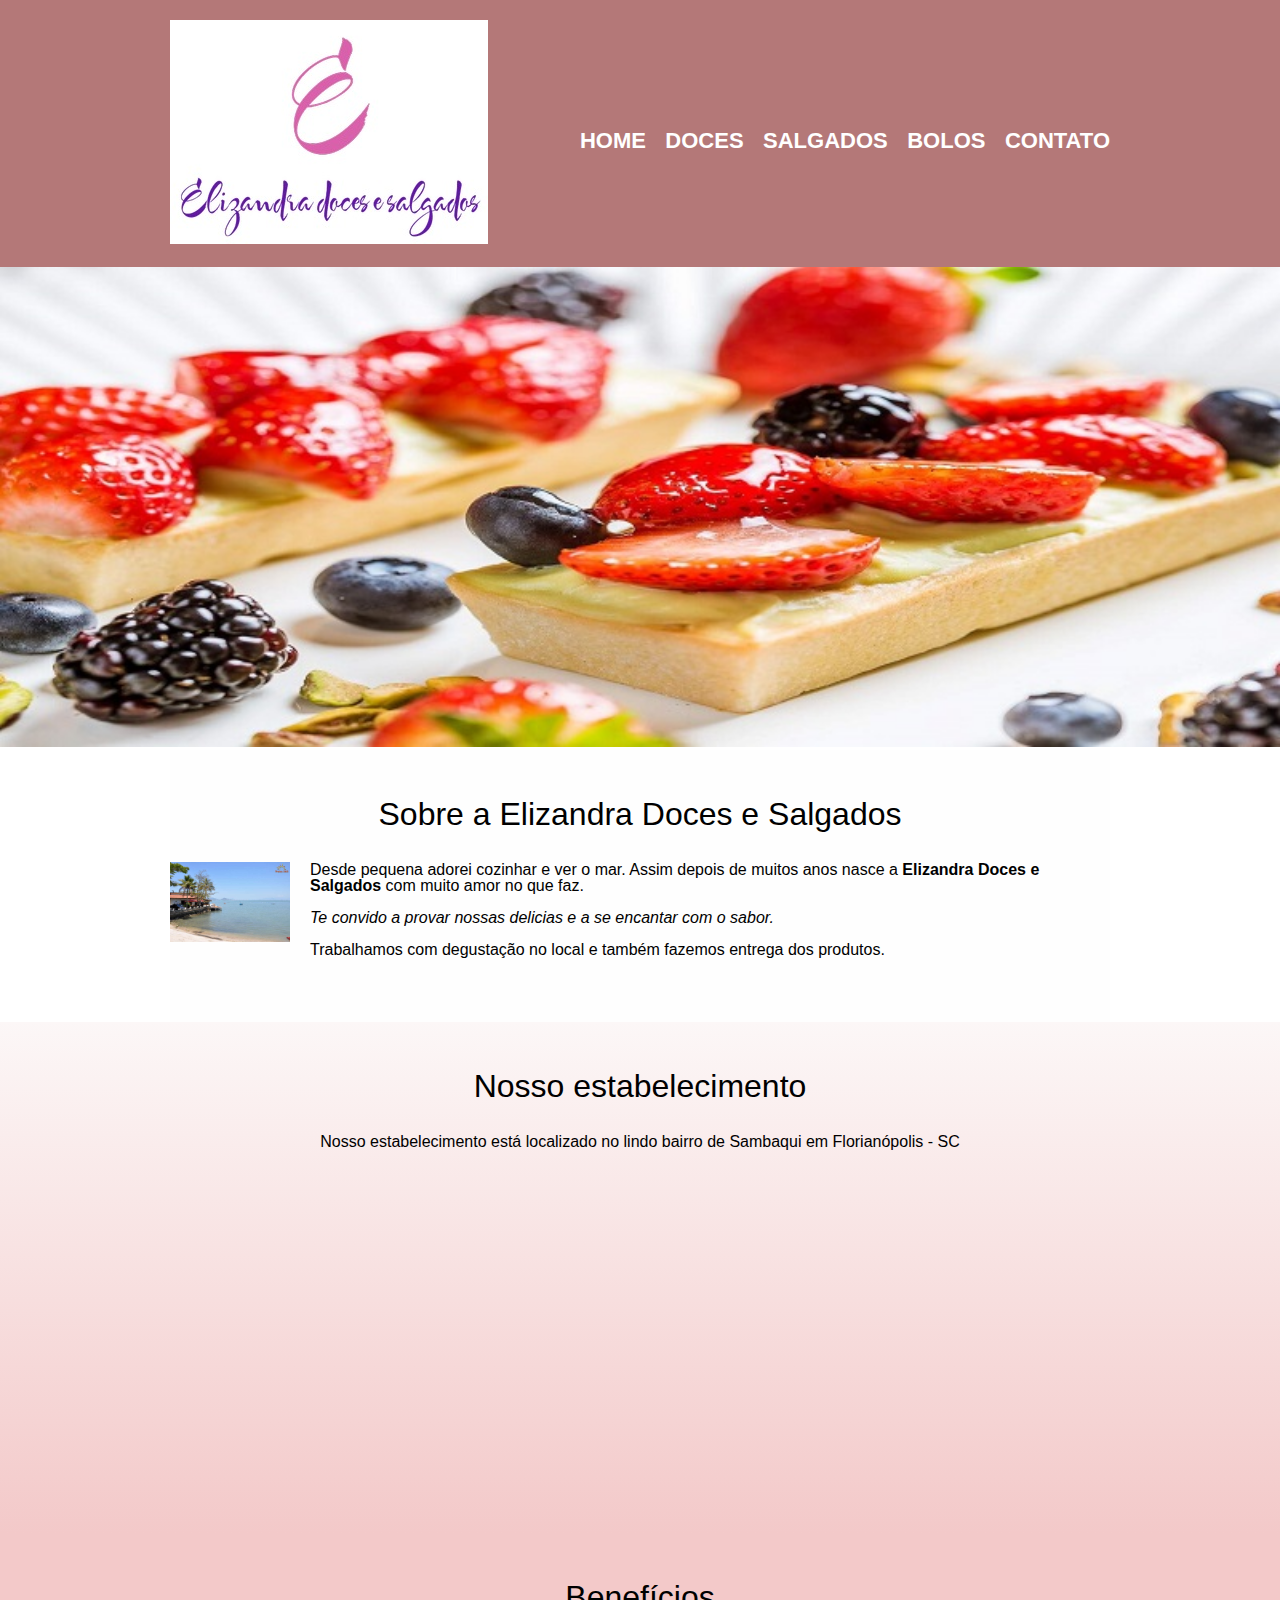
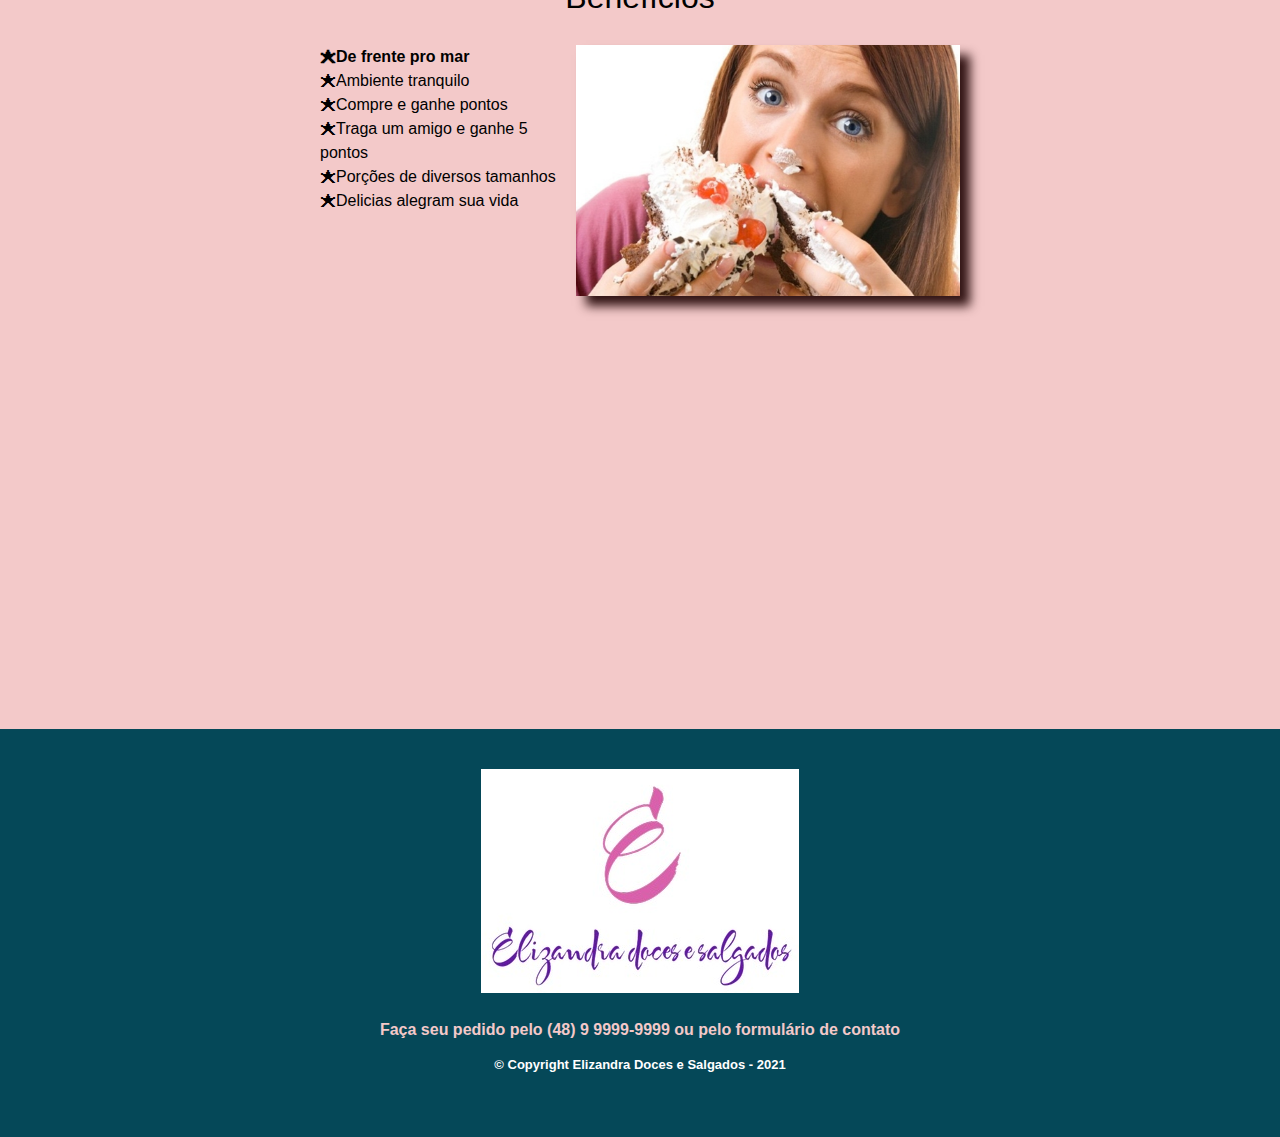
<file: index.html>
<!DOCTYPE html>
<html lang="pt-br">
	<head>
		<meta charset="UTF-8">
		<meta name="viewport" content="width=device-width">
		<title>Elizandra Doces e Salgados</title>

		<link rel="stylesheet" href="reset.css">
		<link rel="stylesheet" href="style.css">
		<link href="https://fonts.googleapis.com/css2?family=Raleway:wght@200&display=swap" rel="stylesheet">
	
	</head>

	<body>
		<header>
			<div class="caixa">
				<h1><img src="logo2.jpg"></h1>

				<nav>
					<ul>
						<li><a href="index.html">Home</a></li>
						<li><a href="doces.html">Doces</a></li>
						<li><a href="salgados.html">Salgados</a></li>
						<li><a href="bolos.html">Bolos</a></li>
						<li><a href="contato.html">Contato</a></li>
					</ul>
				</nav>
			</div>
		</header>

		<img class="doceria" src="banner.jpg">

		<main>
			<section class="principal">
				<h2 class="titulo-principal">Sobre a Elizandra Doces e Salgados</h2>

				<img class="sambaqui" src="sambaqui.jpg" alt="Praia do Sambaqui.">
		 
				<p>Desde pequena adorei cozinhar e ver o mar. Assim depois de muitos anos nasce a <strong>Elizandra Doces e Salgados</strong> com muito amor no que faz.</p>

				<p id="missao"><em>Te convido a provar nossas delicias e a se encantar com o sabor.</em></p>

				<p>Trabalhamos com degustação no local e também fazemos entrega dos produtos.</p>
			</section>

			<section class="mapa">
				<h3 class="titulo-principal">Nosso estabelecimento</h3>
				<p>Nosso estabelecimento está localizado no lindo bairro de Sambaqui em Florianópolis - SC</p>

				<div class="mapa-conteudo">
					<iframe src="https://www.google.com/maps/embed?pb=!1m16!1m12!1m3!1d14157.58336881302!2d-48.53467257464627!3d-27.48806227810806!2m3!1f0!2f0!3f0!3m2!1i1024!2i768!4f13.1!2m1!1sRestaurantes!5e0!3m2!1spt-BR!2sbr!4v1632942861210!5m2!1spt-BR!2sbr"                                           width="100%" height="300" style="border:0;" allowfullscreen="" frameborder="0"></iframe>
				</div>
			</section>

			<section class="beneficios">
				<h3 class="titulo-principal">Benefícios</h3>

				<div class="conteudo-beneficios">
					<ul class="lista-beneficios">
						<li class="itens">De frente pro mar</li>
						<li class="itens">Ambiente tranquilo</li>
						<li class="itens">Compre e ganhe pontos</li>
						<li class="itens">Traga um amigo e ganhe 5 pontos</li>
						<li class="itens">Porções de diversos tamanhos</li>
						<li class="itens">Delicias alegram sua vida</li>
					</ul><img src="beneficios.jpg" class="imagem-beneficios">
				</div>

				<div class="video">
					<iframe width="100%" height="315" src="https://www.youtube.com/embed/CK_Yytfr1hY" title="YouTube video player" frameborder="0" allow="accelerometer; autoplay; clipboard-write; encrypted-media; gyroscope; picture-in-picture" allowfullscreen></iframe>
				</div>
			</section>
		</main>

		<footer>
			<img src="logo2.jpg">
			<h2 class="pedido"> Faça seu pedido pelo <strong>(48) 9 9999-9999 </strong> ou pelo formulário de contato</p>
			<p class="copyright">&copy; Copyright Elizandra Doces e Salgados - 2021</p>
		</footer>
	</body>
</html>
</file>
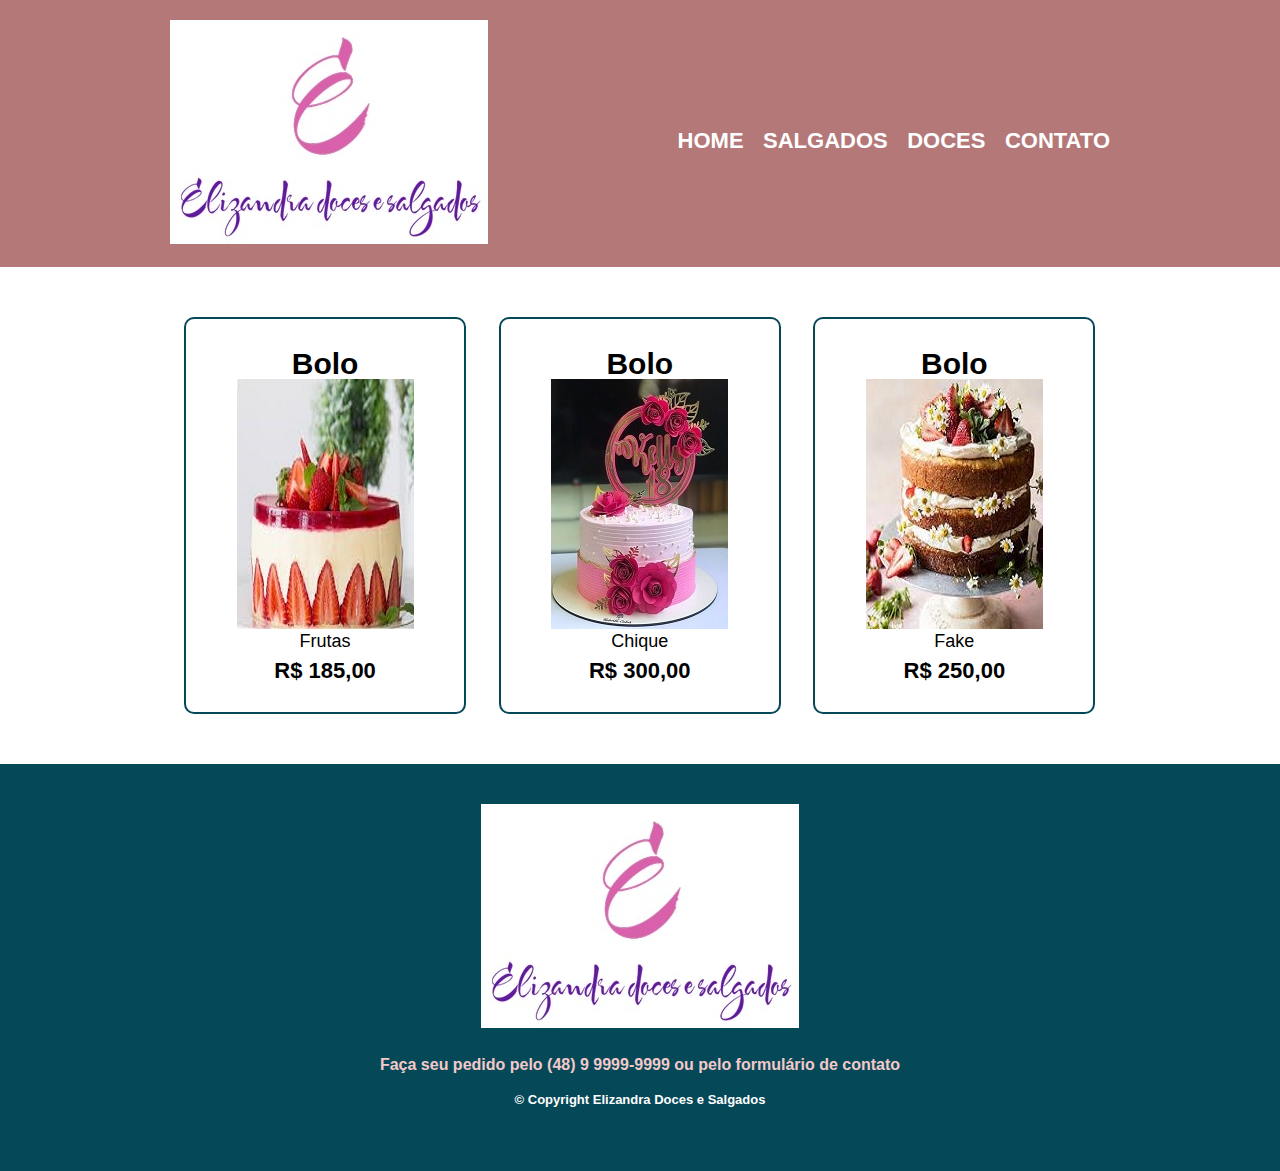
<file: bolos.html>
<!DOCTYPE html>
<html>
	<head>
		<meta charset="UTF-8">
		<title>Doces da Elizandra</title>

		<link rel="stylesheet" href="reset.css">
		<link rel="stylesheet" href="style.css">
	</head>
	<body>
		<header>
			<div class="caixa">
				<h1><img src="logo2.jpg"></h1>

				<nav>
					<ul>
						<li><a href="index.html">Home</a></li>
						<li><a href="salgados.html">Salgados</a></li>
                        <li><a href="doces.html">Doces</a></li>
						<li><a href="contato.html">Contato</a></li>
					</ul>
				</nav>
			</div>
		</header>

		<main>
			<ul class="produtos">
				<li>
					<h2>Bolo</h2>
					<img src="bolo1.jpg">
					<p class="produto-descricao">Frutas</p>
					<p class="produto-preco">R$ 185,00</p>
				</li>
				<li>
					<h2>Bolo</h2>
					<img src="bolo2.jpg">
					<p class="produto-descricao">Chique</p>
					<p class="produto-preco">R$ 300,00</p>
				</li>
				<li>
					<h2>Bolo</h2>
					<img src="bolo3.jpg">
					<p class="produto-descricao">Fake</p>
					<p class="produto-preco">R$ 250,00</p>
				</li>
			</ul>
		</main>

		<footer>
			<img src="logo2.jpg">
            <h2 class="pedido"> Faça seu pedido pelo <strong>(48) 9 9999-9999 </strong> ou pelo formulário de contato</p>
			<p class="copyright">&copy; Copyright Elizandra Doces e Salgados</p>
		</footer>
	</body>
</html>
</file>
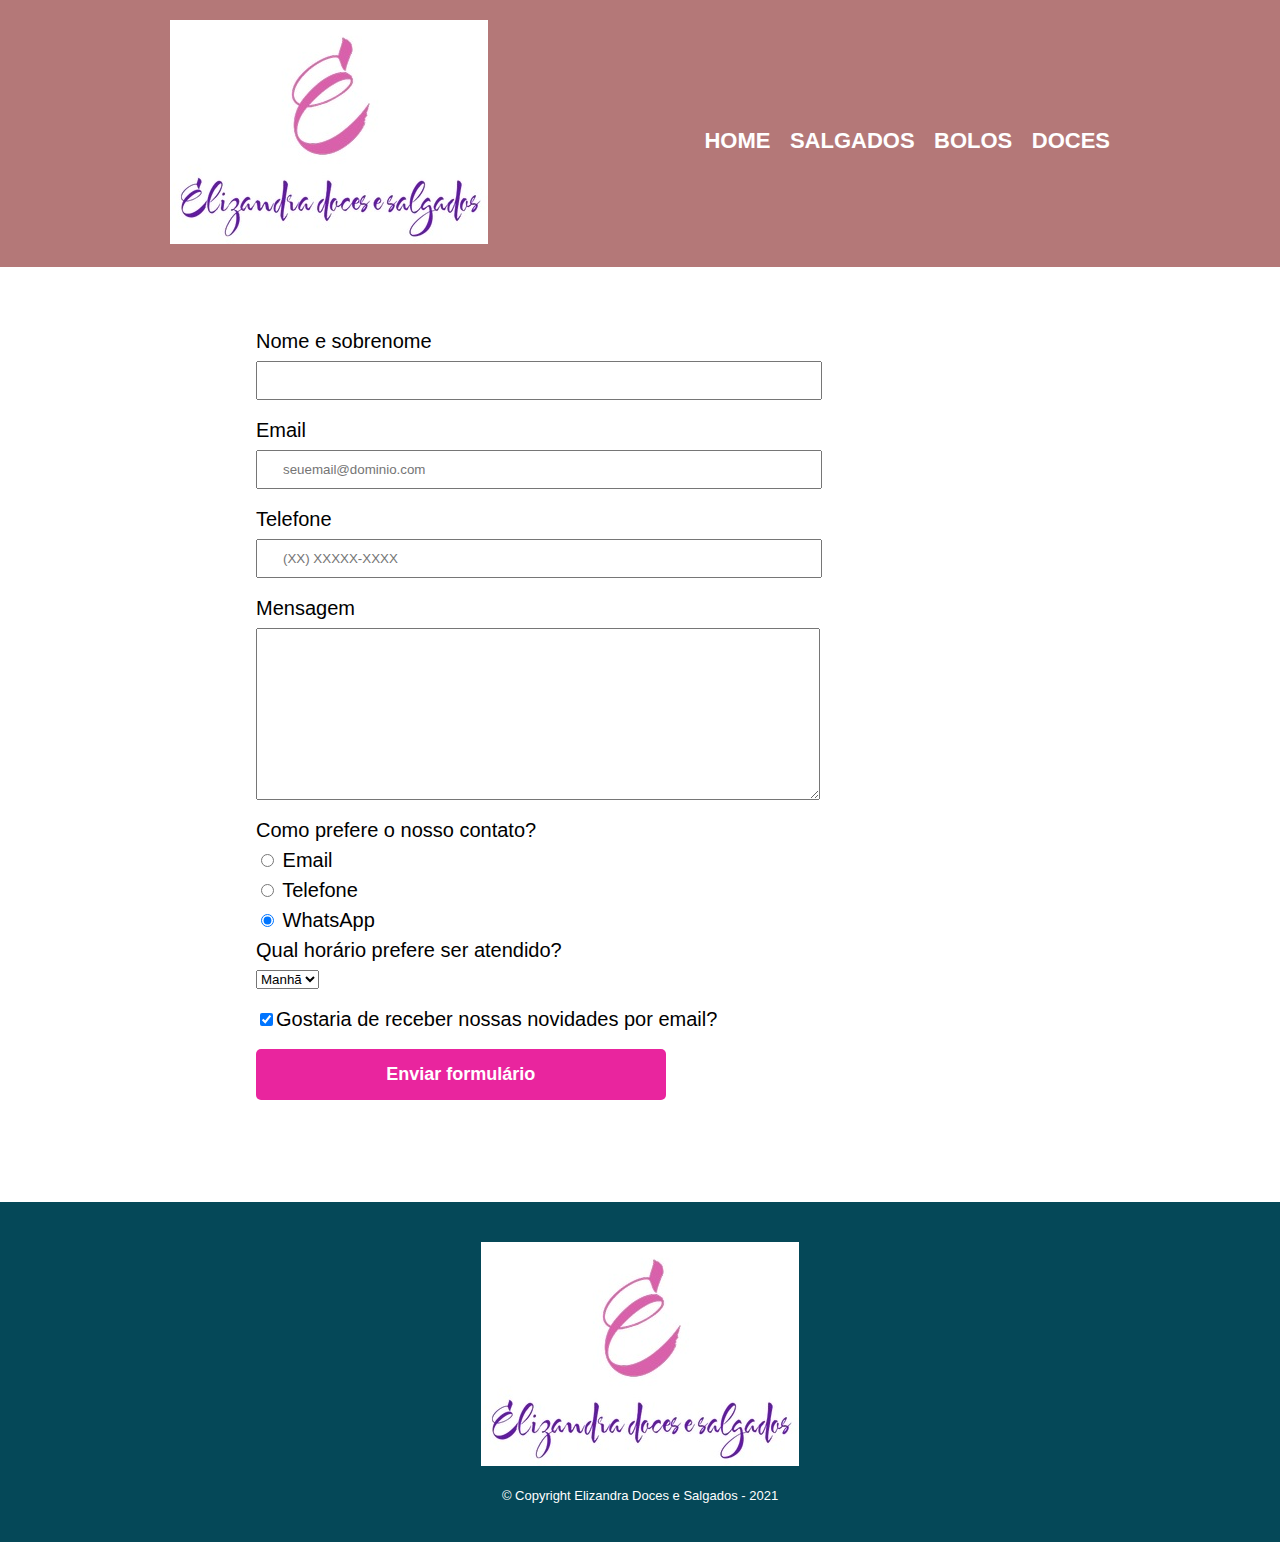
<file: contato.html>
<!DOCTYPE html>
<html>
	<head>
		<meta charset="UTF-8">
		<title>Doces da Elizandra</title>

		<link rel="stylesheet" href="reset.css">
		<link rel="stylesheet" href="style.css">
	</head>
	<body>
		<header>
			<div class="caixa">
				<h1><img src="logo2.jpg" alt="Doces da Elizandra"></h1>

				<nav>
					<ul>
						<li><a href="index.html">Home</a></li>
						<li><a href="salgados.html">salgados</a></li>
						<li><a href="bolos.html">Bolos</a></li>
						<li><a href="doces.html">Doces</a></li>
					</ul>
				</nav>
			</div>
		</header>

		<main>
			<form>
				<label for="nomesobrenome">Nome e sobrenome</label>
				<input type="text" id="nomesobrenome" class="input-padrao" required>

				<label for="email">Email</label>
				<input type="email" id="email" class="input-padrao" required placeholder="seuemail@dominio.com">

				<label for="telefone">Telefone</label>
				<input type="tel" id="telefone" class="input-padrao" required placeholder="(XX) XXXXX-XXXX">

				<label for="mensagem">Mensagem</label>
				<textarea cols="70" rows="10" id="mensagem" class="input-padrao" required></textarea>

				<fieldset>
					<legend>Como prefere o nosso contato?</legend>
					<label for="radio-email"><input type="radio" name="contato" value="email" id="radio-email"> Email</label>
					
					<label for="radio-telefone"><input type="radio" name="contato" value="telefone" id="radio-telefone"> Telefone</label>
					
					<label for="radio-whatsapp"><input type="radio" name="contato" value="whatsapp" id="radio-whatsapp" checked> WhatsApp</label>
				</fieldset>

				<fieldset>
					<legend>Qual horário prefere ser atendido?</legend>
					<select>
						<option>Manhã</option>
						<option>Tarde</option>
						<option>Noite</option>
					</select>
				</fieldset>

				<label class="checkbox"><input type="checkbox" checked>Gostaria de receber nossas novidades por email?</label>

				<input type="submit" value="Enviar formulário" class="enviar">
			</form>

			<!--table>
				<tr>
					<td>Dia</td>
					<td>Horário</td>
				</tr>
				<tr>
					<td>Segunda</td>
					<td>7h ~ 20h</td>
				</tr>
				<tr>
					<td>Terça</td>
					<td>7h ~ 20h</td>
				</tr>
				<tr>
					<td>Quarta</td>
					<td>7h ~ 20h</td>
				</tr>
				<tr>
					<td>Quinta</td>
					<td>7h ~ 20h</td>
				</tr>
				<tr>
					<td>Sexta</td>
					<td>7h ~ 20h</td>
				</tr>
				<tr>
					<td>Sábado</td>
					<td>7h ~ 14h</td>
				</tr>
			</table-->
		</main>

		<footer>
			<img src="logo2.jpg" alt="Doces da Elizandra">
			<p class="copyright">&copy; Copyright Elizandra Doces e Salgados - 2021</p>
		</footer>
	</body>
</html>
</file>
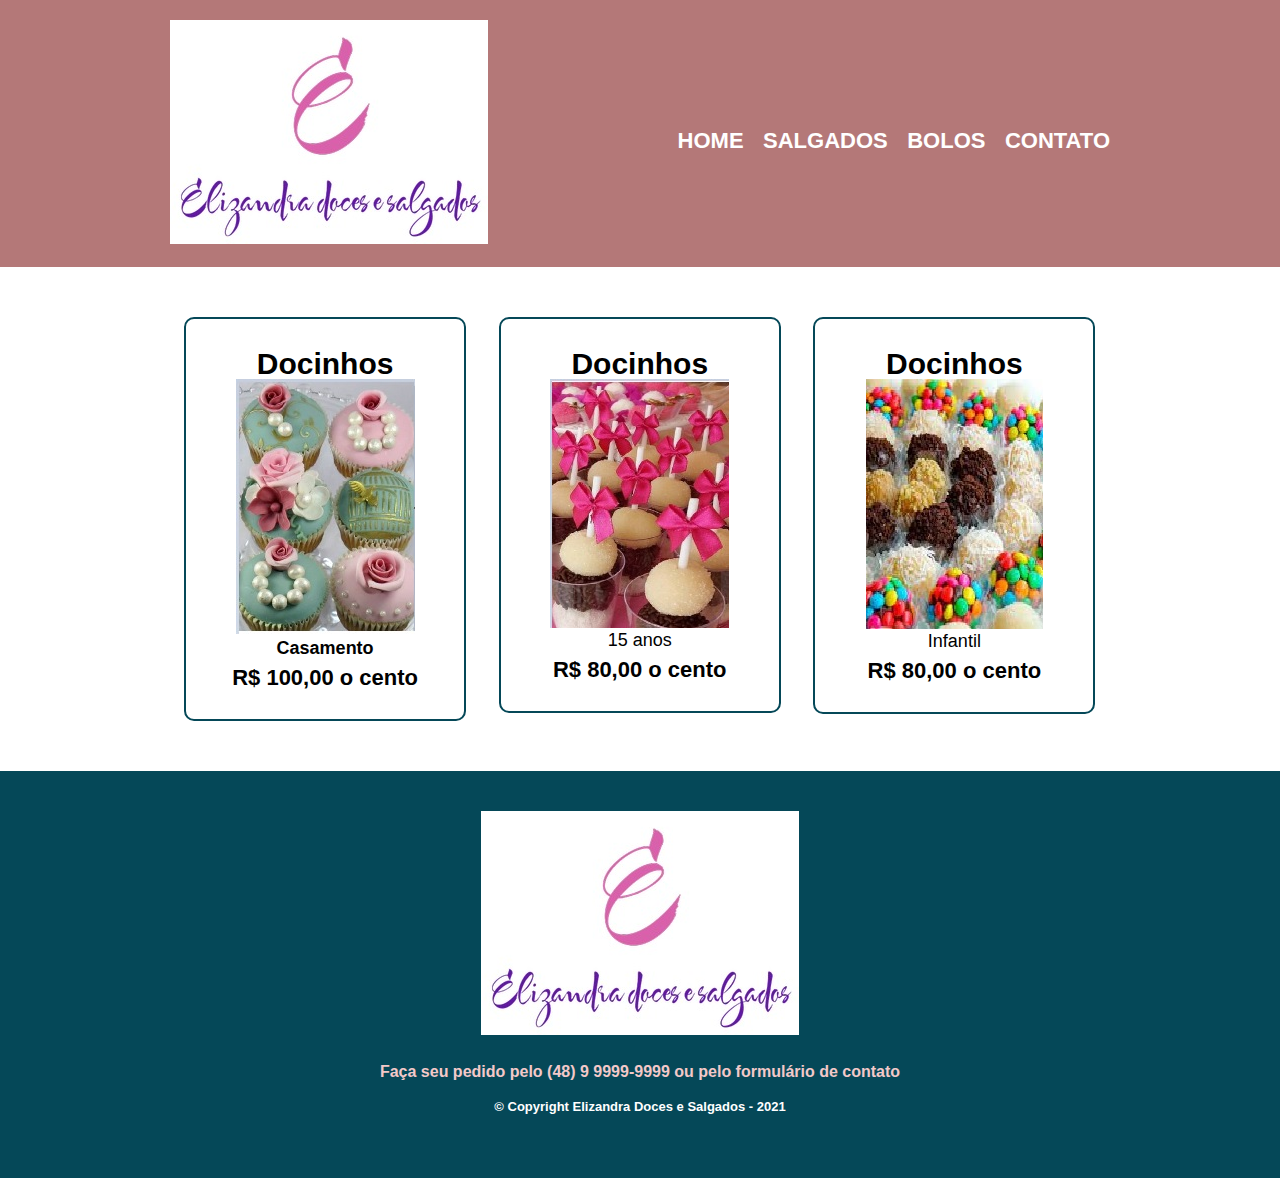
<file: doces.html>
<!DOCTYPE html>
<html>
	<head>
		<meta charset="UTF-8">
		<title>Doces da Elizandra</title>

		<link rel="stylesheet" href="reset.css">
		<link rel="stylesheet" href="style.css">
	</head>
	<body>
		<header>
			<div class="caixa">
				<h1><img src="logo2.jpg"></h1>

				<nav>
					<ul>
						<li><a href="index.html">Home</a></li>
						<li><a href="salgados.html">salgados</a></li>
						<li><a href="bolos.html">Bolos</a></li>
						<li><a href="contato.html">Contato</a></li>
					</ul>
				</nav>
			</div>
		</header>

		<main>
			<ul class="produtos">
				<li>
					<h2>Docinhos<h2>
					<img src="docinhos1.jpg">
					<p class="produto-descricao">Casamento</p>
					<p class="produto-preco">R$ 100,00 o cento</p>
				</li>
				<li>
					<h2>Docinhos</h2>
					<img src="docinhos2.jpg">
					<p class="produto-descricao">15 anos</p>
					<p class="produto-preco">R$ 80,00 o cento</p>
				</li>
				<li>
					<h2>Docinhos</h2>
					<img src="docinhos3.jpg">
					<p class="produto-descricao">Infantil</p>
					<p class="produto-preco">R$ 80,00 o cento</p>
				</li>
			</ul>
		</main>

		<footer>
			<img src="logo2.jpg">
			<h2 class="pedido"> Faça seu pedido pelo <strong>(48) 9 9999-9999 </strong> ou pelo formulário de contato</p>
			<p class="copyright">&copy; Copyright Elizandra Doces e Salgados - 2021</p>
		</footer>
	</body>
</html>
</file>
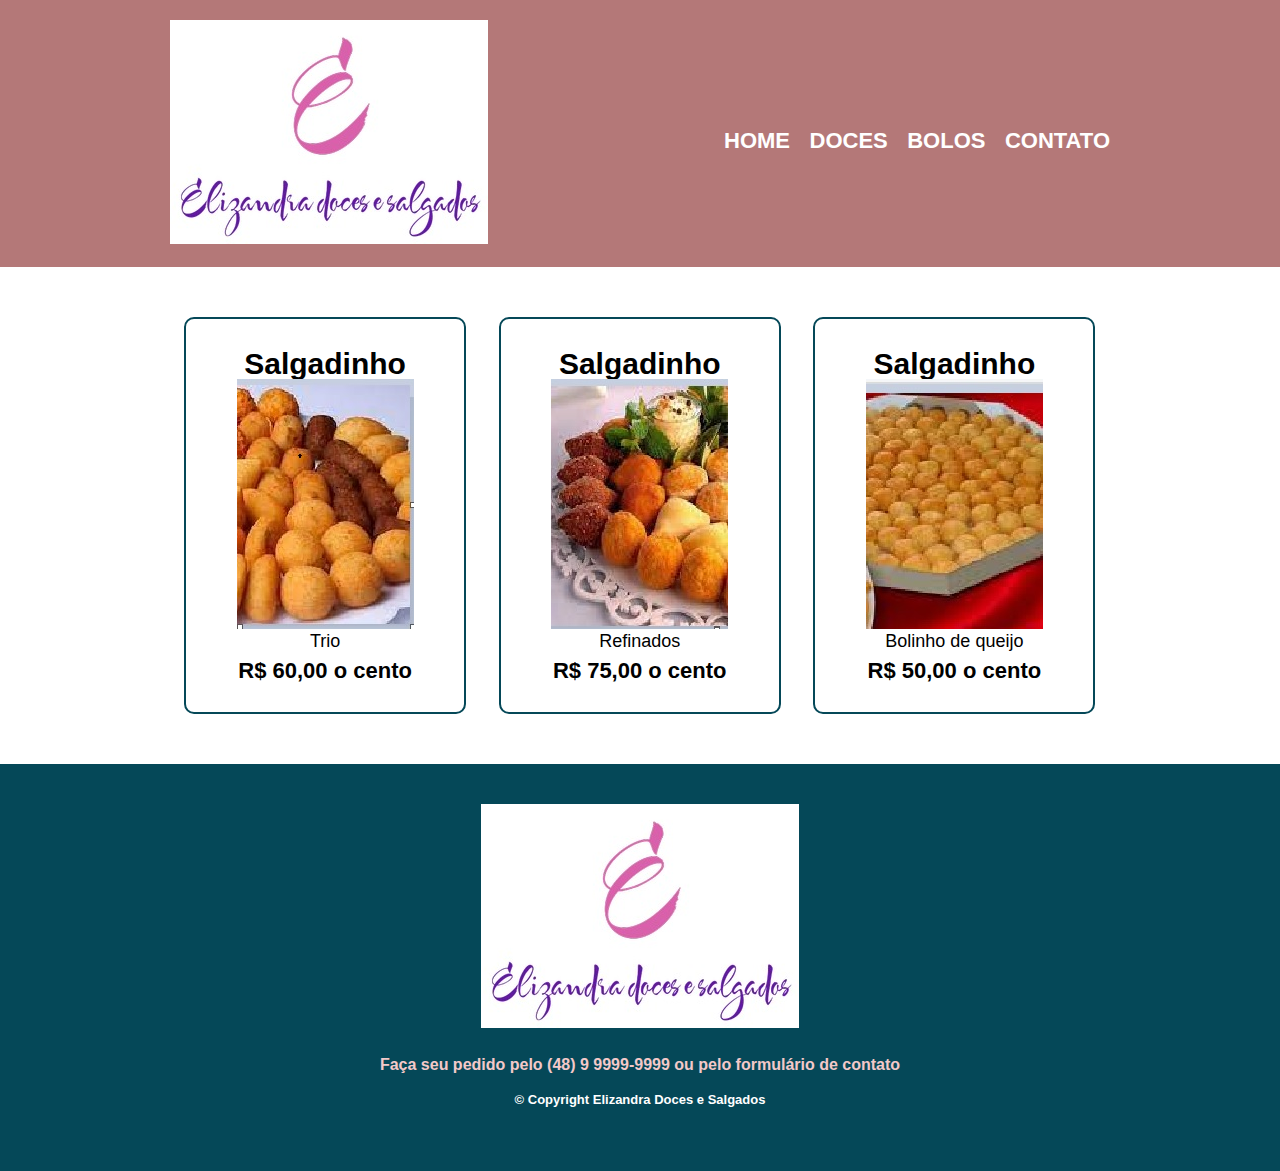
<file: salgados.html>
<!DOCTYPE html>
<html>
	<head>
		<meta charset="UTF-8">
		<title>Doces da Elizandra</title>

		<link rel="stylesheet" href="reset.css">
		<link rel="stylesheet" href="style.css">
	</head>
	<body>
		<header>
			<div class="caixa">
				<h1><img src="logo2.jpg"></h1>

				<nav>
					<ul>
						<li><a href="index.html">Home</a></li>
						<li><a href="doces.html">Doces</a></li>
                        <li><a href="bolos.html">Bolos</a></li>
						<li><a href="contato.html">Contato</a></li>
					</ul>
				</nav>
			</div>
		</header>

		<main>
			<ul class="produtos">
				<li>
					<h2>Salgadinho</h2>
					<img src="salgado1.jpg">
					<p class="produto-descricao">Trio</p>
					<p class="produto-preco">R$ 60,00 o cento</p>
				</li>
				<li>
					<h2>Salgadinho</h2>
					<img src="salgado2.jpg">
					<p class="produto-descricao">Refinados</p>
					<p class="produto-preco">R$ 75,00 o cento</p>
				</li>
				<li>
					<h2>Salgadinho</h2>
					<img src="salgado3.jpg">
					<p class="produto-descricao">Bolinho de queijo</p>
					<p class="produto-preco">R$ 50,00 o cento</p>
				</li>
			</ul>
		</main>

		<footer>
			<img src="logo2.jpg">
            <h2 class="pedido"> Faça seu pedido pelo <strong>(48) 9 9999-9999 </strong> ou pelo formulário de contato</p>
			<p class="copyright">&copy; Copyright Elizandra Doces e Salgados</p>
		</footer>
	</body>
</html>
</file>
<file: style.css>
body {
	font-family: 'Montserrat', sans-serif;
}

header {
	background: #b47878;
	padding: 20px 0;
}

.caixa {
	position: relative;
	width: 940px;
	margin: 0 auto;
}

nav {
	position: absolute;
	top: 110px;
	right: 0;
}

nav li {
	display: inline;
	margin: 0 0 0 15px;
}

nav a {
	text-transform: uppercase;
	color: #ffffff;
	font-weight: bold;
	font-size: 22px;
	text-decoration: none;
}

nav a:hover {
	color: #054858;
	text-decoration: underline;
}

.produtos {
	width: 940px;
	margin: 0 auto;
	padding: 50px 0;
}

.produtos li {
	display: inline-block;
	text-align: center;
	width: 30%;
	vertical-align: top;
	margin: 0 1.5%;
	padding: 30px 20px;
	box-sizing: border-box;
	border: 2px solid #054858;
	border-radius: 10px;
}

.produtos li:hover {
	border-color: #b47878;
}

.produtos li:active {
	border-color: #088C19;	
}

.produtos li:hover h2 {
	font-size: 34px;
}

.produtos h2 {
	font-size: 30px;
	font-weight: bold;
}

.produto-descricao {
	font-size: 18px;
}

.produto-preco {
	font-size: 22px;
	font-weight: bold;
	margin-top: 10px;
}

footer {
	text-align: center;
	/*background: url("bg.jpg");*/
	background: #054858;
	padding: 40px 0;
}

.copyright {
	color: #FFFFFF;
	font-size: 13px;
	margin: 20px 0 0;
}

*main {
	
}

form, table {
	margin-left: 40px 0;
	padding-left: 20%;
	padding-top: 5%;
}

form label, form legend {
	display:block;
	font-size: 20px;
	margin: 0 0 10px;
}

.input-padrao {
	display: block;
	margin: 0 0 20px;
	padding: 10px 25px;
	width: 50%;
}

.checkbox {
	margin: 20px 0;
}

.enviar {
	width:40%;
	padding: 15px 0;
	background: rgb(233, 37, 158);
	color: white;
	font-weight: bold;
	font-size: 18px;
	border: none;
	border-radius: 5px;
	transition: 1s all;
	cursor: pointer;
	margin-bottom: 10%;
}

.enviar:hover {
	background: #054858;
	transform: scale(1.2);
}

table {
	margin: 40px 80px;
}

thead {
	background: #e6bdbd;
	color: white;
	font-weight: bold;
}

td, th {
	border: 1px solid #000000;
	padding: 8px 15px;

}


/* css da página inicial */
.doceria {
	width:100%;
}

.titulo-principal {
	text-align: center;
	font-size: 2em;
	margin: 0 0 1em;
	clear: left;
}

.principal {
	padding: 3em 0;
	background: #FEFEFE;
	width: 940px;
	margin: 0 auto;
}

.principal p {
	margin: 0 0 1em;
}

.principal strong {
	font-weight: bold;
}

.principal em {
	font-style: italic;
}

.sambaqui {
	width: 120px;
	float: left;
	margin: 0 20px 20px 0;
}

.mapa {
	padding: 3em 0;
	background: linear-gradient(#fcf7f7,#f3c9c9);
}

.mapa-conteudo {
	width: 940px;
	margin: 0 auto;
}

.mapa p {
	margin: 0 0 2em;
	text-align: center;
}

.beneficios {
	padding: 3em 0;
	background: #f3c9c9;
}

.conteudo-beneficios {
	width: 640px;
	margin: 0 auto;
}

.lista-beneficios {
	width: 40%;
	display: inline-block;
	vertical-align: top;
}

.itens {
	line-height: 1.5;
}

.itens:first-child {
	font-weight: bold;
}

.itens:before {
	content: "🟊";
}

.imagem-beneficios {
	width: 60%;
	opacity: 1;
	transition: 400ms;
	box-shadow: 10px 10px 10px 0 #331515;
}

.imagem-beneficios:hover {
	opacity: 0.3;
}

.video {
	width: 560px;
	margin: 2em auto;
}

.pedido {
	padding-top: 2%;
	padding-bottom: 2%;
	font-weight: bold;
	color: #f3c9c9;
}

@media screen and (max-width: 480px) {
	.caixa, .principal, .conteudo-beneficios, .mapa-conteudo, .video {
		width: auto;
	}

	h1 {
		text-align: center;
	}

	nav {
		position: static;
	}

	.lista-beneficios, .imagem-beneficios {
		width: 100%;
	}
}
</file>
